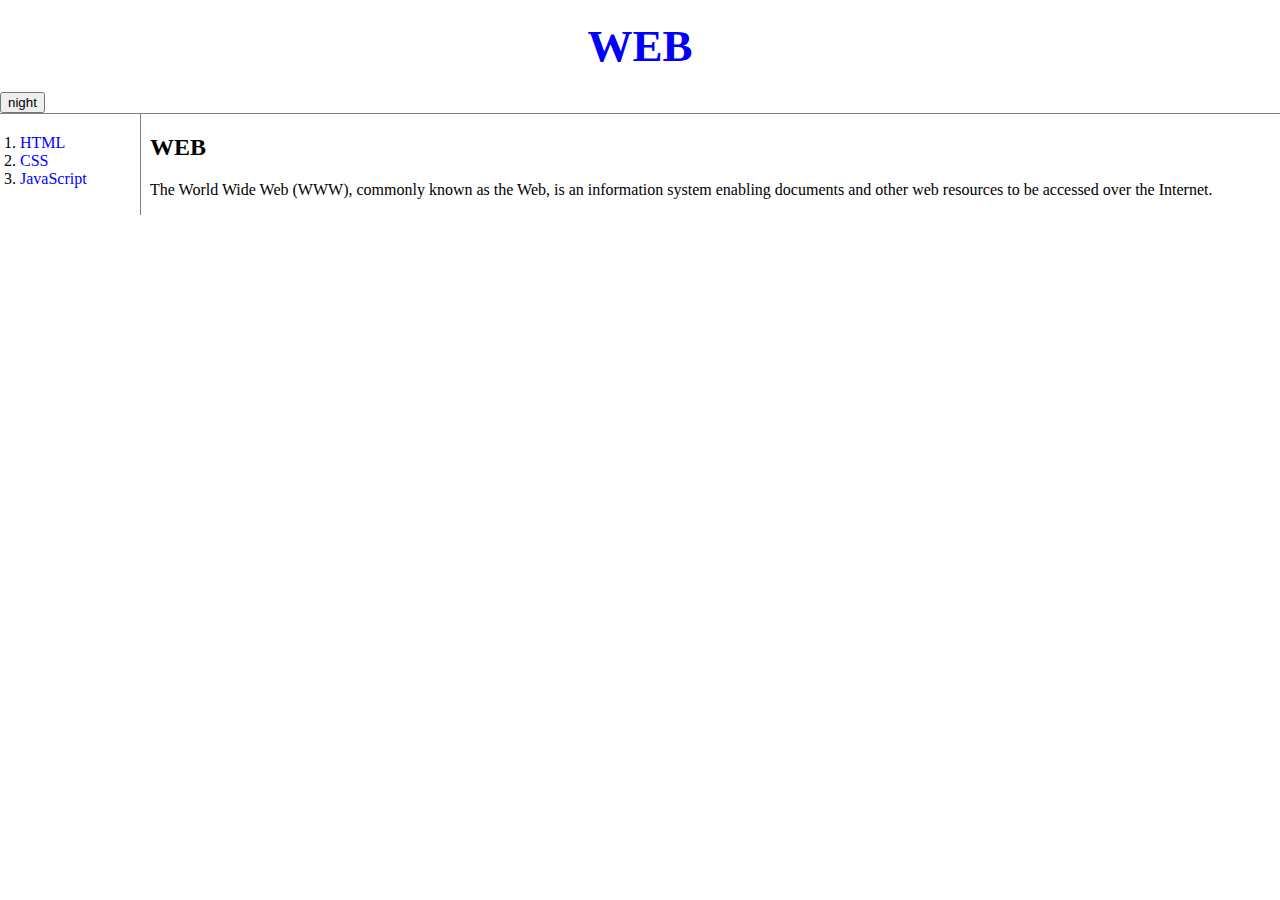
<file: index.html>
<!doctype html>
<html>
<head>
  <title>WEB1 - Welcome</title>
  <meta charset="utf-8">
  <script src="https://ajax.googleapis.com/ajax/libs/jquery/3.6.3/jquery.min.js"></script>
  <script src="color.js"></script>
  <link rel="stylesheet" href="style.css">
</head>
<body>
  <h1><a href="index.html">WEB</a></h1>
  <input type="button" value="night" onclick="
    nightDayHandler(this);
  ">
  <div id="grid">
    <ol>
      <li><a href="1.html">HTML</a></li>
      <li><a href="2.html">CSS</a></li>
      <li><a href="3.html">JavaScript</a></li>
    </ol>
    <div>
      <h2>WEB</h2>
      <p>
        The World Wide Web (WWW), commonly known as the Web, is an information system enabling documents and other web resources to be accessed over the Internet.
      </p>
    </div>
  </div>
</body>
</html>
</file>
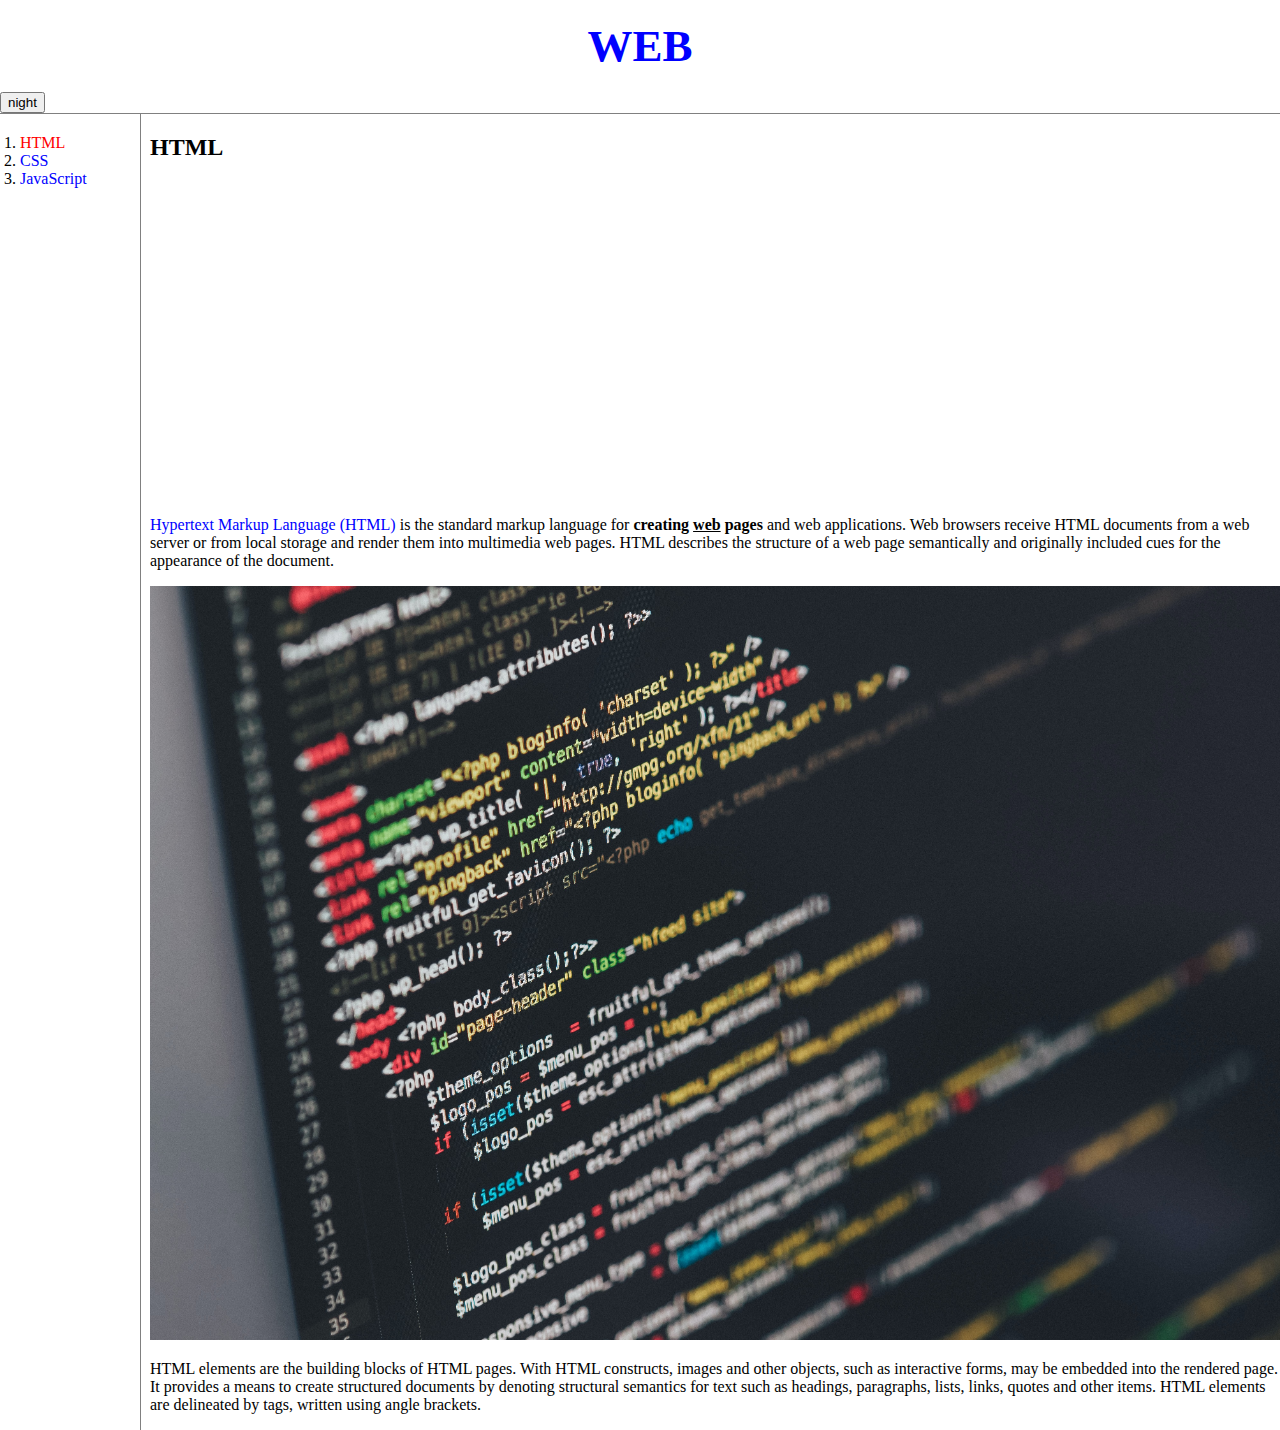
<file: 1.html>
<!doctype html>
<html>
<head>
  <title>WEB1 - HTML</title>
  <meta charset="utf-8">
  <script src="https://ajax.googleapis.com/ajax/libs/jquery/3.6.3/jquery.min.js"></script>
  <script src="color.js"></script>
  <link rel="stylesheet" href="style.css">
</head>
<body>
  <h1><a href="index.html">WEB</a></h1>
  <input type="button" value="night" onclick="
    nightDayHandler(this);
  ">
  <div id="grid">
    <ol>
      <li><a href="1.html" id="active">HTML</a></li>
      <li><a href="2.html">CSS</a></li>
      <li><a href="3.html">JavaScript</a></li>
    </ol>
    <div>
      <h2>HTML</h2>
      <p>
        <iframe width="560" height="315" src="https://www.youtube.com/embed/qz0aGYrrlhU" title="YouTube video player" frameborder="0" allow="accelerometer; autoplay; clipboard-write; encrypted-media; gyroscope; picture-in-picture; web-share" allowfullscreen></iframe>
      </p>
      <p><a href="https://www.w3.org/TR/2011/WD-html5-20110405/" target="_blank" title="html5 specification">Hypertext Markup Language (HTML)</a> is the standard markup language for <strong>creating <u>web</u> pages</strong> and web applications. Web browsers receive HTML documents from a web server or from local storage and render them into multimedia web pages. HTML describes the structure of a web page semantically and originally included cues for the appearance of the document.</p>
      <img src="coding.jpg" width="100%">
      <p>HTML elements are the building blocks of HTML pages. With HTML constructs, images and other objects, such as interactive forms, may be embedded into the rendered page. It provides a means to create structured documents by denoting structural semantics for text such as headings, paragraphs, lists, links, quotes and other items. HTML elements are delineated by tags, written using angle brackets.</p>
      <p>
    </div>
  </div>
</body>
</html>
</file>
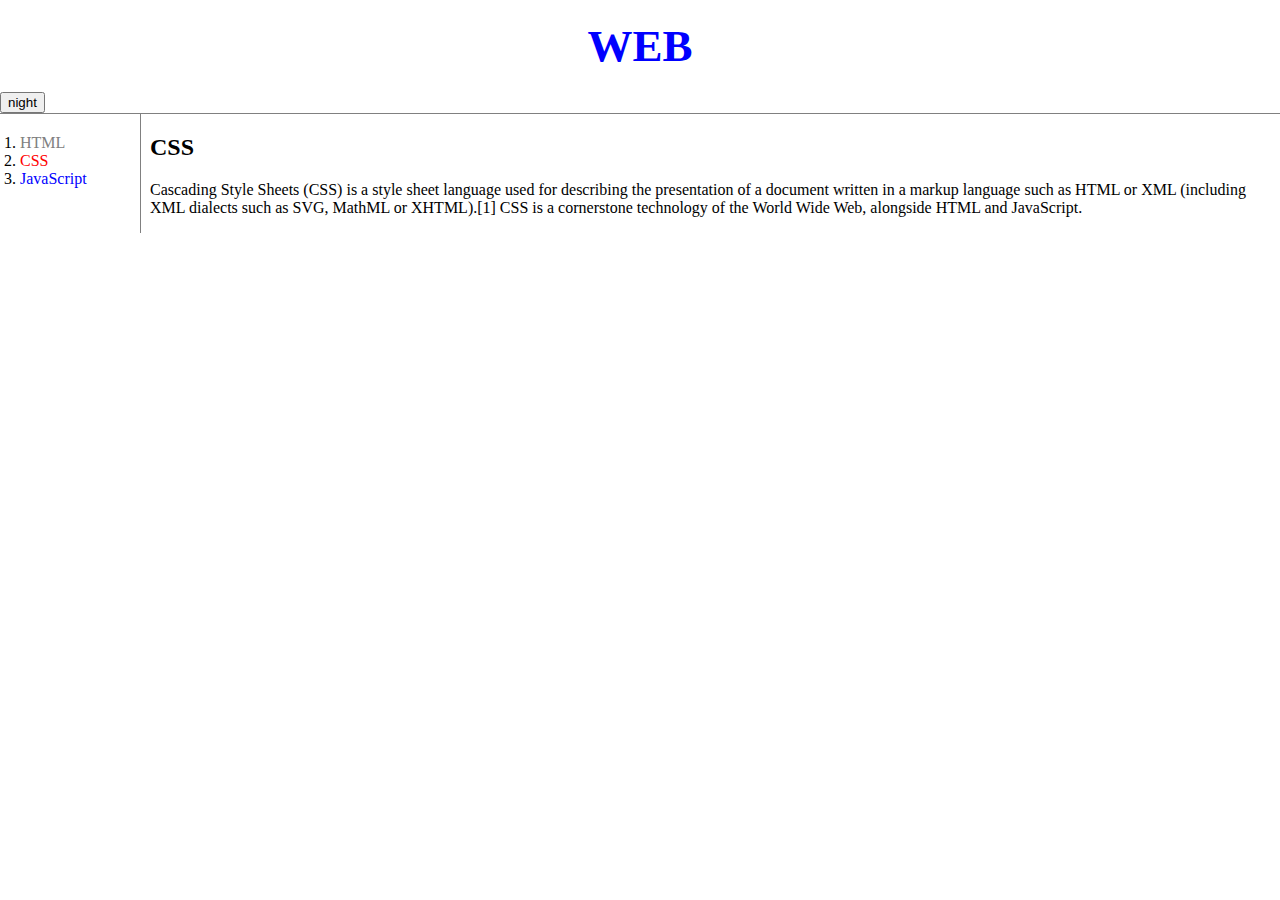
<file: 2.html>
<!doctype html>
<html>
<head>
  <title>WEB1 - CSS</title>
  <meta charset="utf-8">
  <script src="https://ajax.googleapis.com/ajax/libs/jquery/3.6.3/jquery.min.js"></script>
  <script src="color.js"></script>
  <link rel="stylesheet" href="style.css">
</head>
<body>
  <h1><a href="index.html">WEB</a></h1>
  <input type="button" value="night" onclick="
    nightDayHandler(this);
  ">
  <div id="grid">
    <ol>
      <li><a href="1.html" class="saw">HTML</a></li>
      <li><a href="2.html" class="saw" id="active">CSS</a></li>
      <li><a href="3.html">JavaScript</a></li>
    </ol>
    <!--
    <h1><a href="index.html"><font color="red">WEB</font></h1>
    <ol>
      <li><a href="1.html"><font color="red">HTML</font></a></li>
      <li><a href="2.html"><font color="red">CSS</font></a></li>
      <li><a href="3.html"><font color="red">JavaScript</font></a></li>
    </ol>
    -->
    <div>
      <h2>CSS</h2>
      <p>
        Cascading Style Sheets (CSS) is a style sheet language used for describing the presentation of a document written in a markup language such as HTML or XML (including XML dialects such as SVG, MathML or XHTML).[1] CSS is a cornerstone technology of the World Wide Web, alongside HTML and JavaScript.
      </p>
    </div>
  </div>
</body>
</html>
</file>
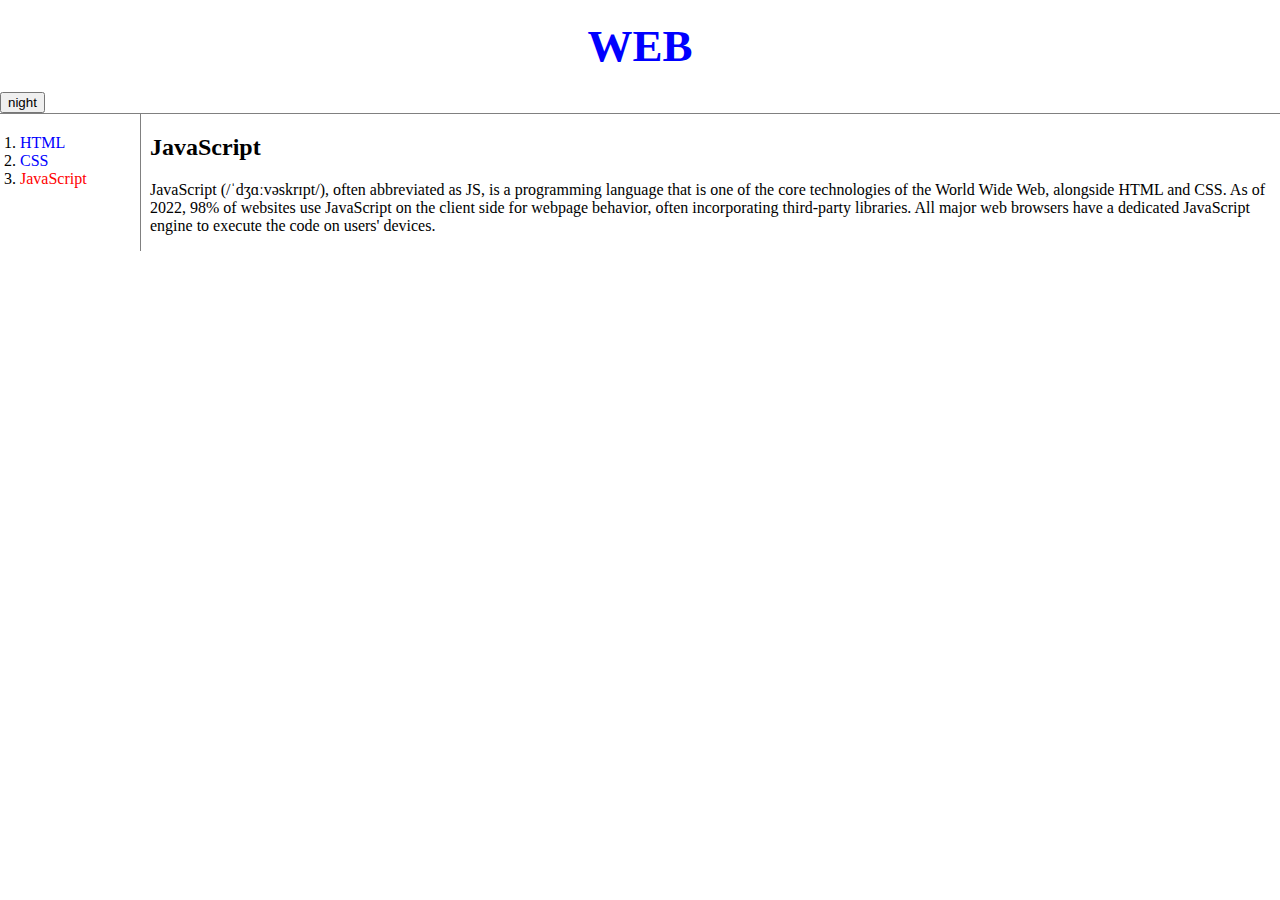
<file: 3.html>
<!doctype html>
<html>
<head>
  <title>WEB1 - JavaScript</title>
  <meta charset="utf-8">
  <script src="https://ajax.googleapis.com/ajax/libs/jquery/3.6.3/jquery.min.js"></script>
  <script src="color.js"></script>
  <link rel="stylesheet" href="style.css">
</head>
<body>
  <h1><a href="index.html">WEB</a></h1>
  <input type="button" value="night" onclick="
    nightDayHandler(this);
  ">
  <div id="grid">
    <ol>
      <li><a href="1.html">HTML</a></li>
      <li><a href="2.html">CSS</a></li>
      <li><a href="3.html" id="active">JavaScript</a></li>
    </ol>
    <div>
      <h2>JavaScript</h2>
      <p>
        JavaScript (/ˈdʒɑːvəskrɪpt/), often abbreviated as JS, is a programming language that is one of the core technologies of the World Wide Web, alongside HTML and CSS. As of 2022, 98% of websites use JavaScript on the client side for webpage behavior, often incorporating third-party libraries. All major web browsers have a dedicated JavaScript engine to execute the code on users' devices.
      </p>
    </div>
  </div>
</body>
</html>
</file>
<file: style.css>
body {
    margin: 0;
  }
  a {
    color: blue;
    text-decoration: none;
  }
  #active {
    color: red;
  }
  .saw {
    color: gray;
  }
  h1 {
    font-size:45px;
    text-align:center;
    /*border-bottom: 1px solid gray;*/
    margin: 0px;
    padding: 20px;
  }
  ol {
    border-right: 1px solid gray;
    width: 100px;
    margin: 0;
    padding: 20px;
  }
  #grid {
    display:grid;
    grid-template-columns:150px 1fr;
    border-top: 1px solid gray;

  }
  @media(max-width:800px) {
    #grid {
      display: block;
    }
    ol {
      border-right: none;
    }
    h1 {
      border-bottom: none;
    }
  }
</file>
